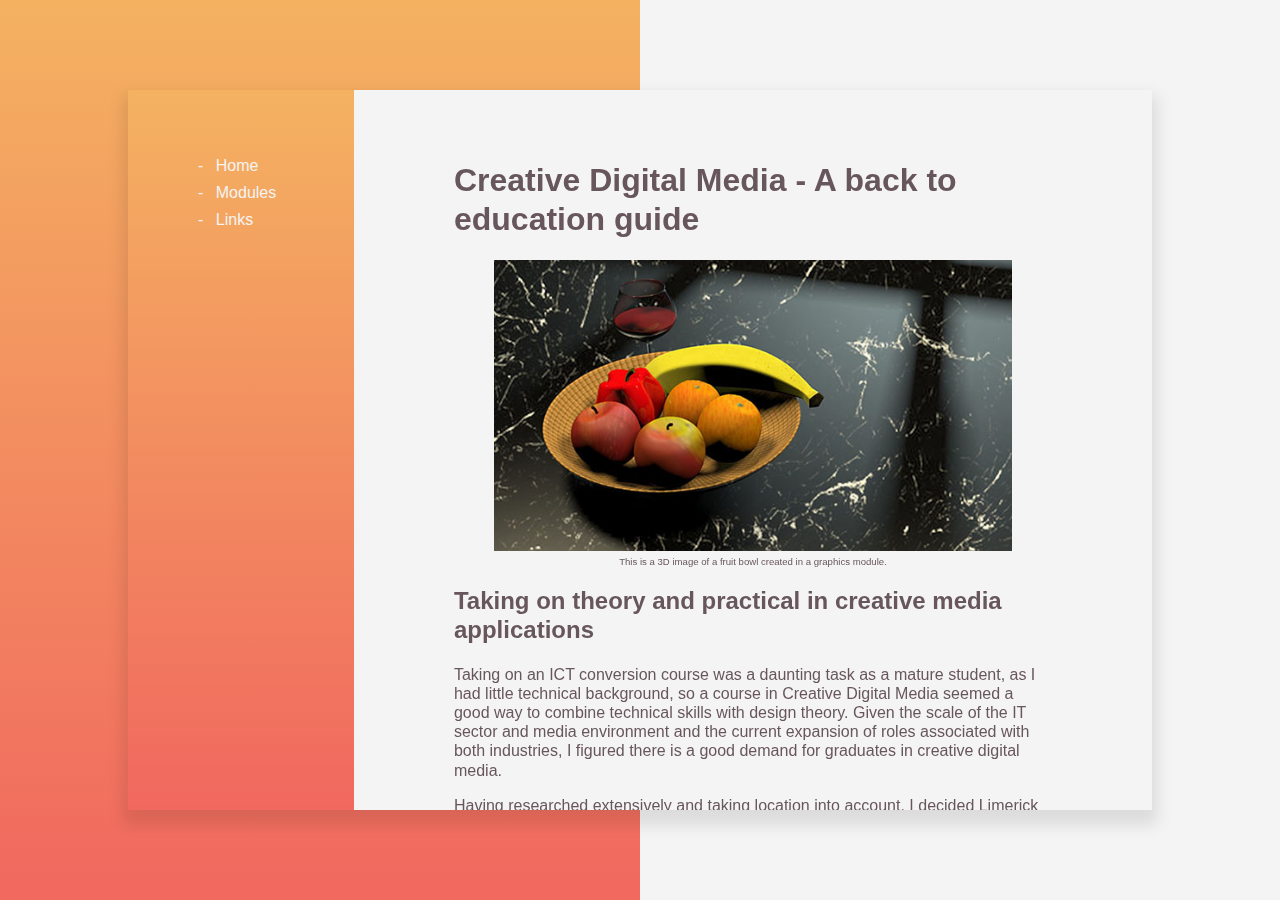
<file: index.html>
<!doctype html>

<html lang="en">
<head>
    <!-- Global site tag (gtag.js) - Google Analytics -->
<script async src="https://www.googletagmanager.com/gtag/js?id=UA-135351947-1"></script>
<script>
  window.dataLayer = window.dataLayer || [];
  function gtag(){dataLayer.push(arguments);}
  gtag('js', new Date());

  gtag('config', 'UA-135351947-1');
</script>
    
  <!-- JSON-LD markup generated by Google Structured Data Markup Helper. -->
<script type="application/ld+json">
{
  "@context" : "http://schema.org",
  "@type" : "Article",
  "name" : "Creative Digital Media",
  "headline" : "Creative Digital Media - A back to education guide",
  "author" : {
    "@type" : "Person",
    "name" : "Tracey Walsh"
  },
  "datePublished" : "2019-02-28",
  "image" : "https://k00243720.github.io/Creative-Digital-Media/img/FruitBowl.jpg",
  "articleSection" : "Taking on theory and practical in creative media applications",
  "articleBody" : [ "Taking on an ICT conversion course was a daunting task as a mature student, as I had little technical background, so a course in Creative Digital Media seemed a good way to combine technical skills with design theory. Given the scale of the IT sector and media environment and the current expansion of roles associated with both industries, I figured there is a good demand for graduates in creative digital media.</P> \n    <P>Having researched extensively and taking location into account, I decided Limerick Institute of Technology suited my purpose. The aim of the one-year conversion programme in Creative Multimedia Programming is a crash-course in all matters related to the creative digital media sphere. It aims to provide an academically-challenging experience that will develop the knowledge base, professional attitudes, project management skills and industry awareness needed to serve both the multimedia computing industry and society.", "I have found that the course also helps to cultivate a practical understanding of the interactive digital media industry and of project management, having regard to the importance of networking, team integration, knowledge management and the economic environment. As a result, I have been learning a lot in both the theory behind creative digital media and the practical skills necessary for its associated technologies and the management of information.</P>\n    <P> The programme includes a mix of 3d graphics and animation, web development, database systems and design, interactive interface design, web programming, human cognition and communication and connected living with the Internet of Things. </P>\n      \n     <P>There are a number of modules in the programme that set a student along the path of creative digital media:", "3d Graphics</LI>\n      <LI>Digital Video</LI>\n      <LI>Interaction Design</LI>\n      <LI>Web Programming</LI>\n      <LI>Web Development</LI>\n      <LI>Evolving Web Technologies</LI>\n      <LI>Advanced Web Programming</LI>\n      <LI>Interactive Interface Design</LI>\n      <LI>Database Systems and Design</LI>\n      <LI>Human Cognition and Communication</LI>\n      <LI>Future Technologies and Connected Living" ],
  "publisher" : {
    "@type" : "LIT",
    "name" : "K00243720"
  }
}
</script>
    
  <meta charset="utf-8">
    <meta name="msvalidate.01" content="947151A16F5F6A4C2EDEFA795D2BCD75" />
    <meta name=”description” content=”This website is the place to start reading if you want to study Creative Digital Media but are unsure about going back to college.”>
    <meta name="keywords" content="creative digital media, creative multimedia programming, digital media">
    <meta name="viewport" content="width=device-width, minimum-scale=1, maximum-scale=2">
    
  <title>Learn all about Creative Digital Media  - Tracey Walsh </title>

  <link rel="stylesheet" href="css/styles.css">

</head>
    

<body> 
    
    <div class="backcolor">
</div>

<div class="container">
    
    
  <div class="sideblock">
    <ul>
        <li>
        <a href="index.html">Home</a>
      </li>
      <li>
        <a href="modules.html">Modules</a>
      </li>
      <li>
        <a href="links.html">Links</a>
      </li>
         </ul>
  </div>
    
  <div class="content">
    <h1>Creative Digital Media - A back to education guide</h1>
    
    <figure>
    <img src="img/FruitBowl.jpg" alt="Fruit Bowl" title="My 3D Graphics project" width="600">
        <figcaption> This is a 3D image of a fruit bowl created in a graphics module.
        </figcaption>
        </figure>
     
    <h2>Taking on theory and practical in creative media applications</h2>
    <p>Taking on an ICT conversion course was a daunting task as a mature student, as I had little technical background, so a course in Creative Digital Media seemed a good way to combine technical skills with design theory. Given the scale of the IT sector and media environment and the current expansion of roles associated with both industries, I figured there is a good demand for graduates in creative digital media.</p> 
    <p>Having researched extensively and taking location into account, I decided Limerick Institute of Technology suited my purpose. The aim of the one-year conversion programme in Creative Multimedia Programming is a crash-course in all matters related to the creative digital media sphere. It aims to provide an academically-challenging experience that will develop the knowledge base, professional attitudes, project management skills and industry awareness needed to serve both the multimedia computing industry and society.</p>
    <p>I have found that the course also helps to cultivate a practical understanding of the interactive digital media industry and of project management, having regard to the importance of networking, team integration, knowledge management and the economic environment. As a result, I have been learning a lot in both the theory behind creative digital media and the practical skills necessary for its associated technologies and the management of information.</p>
    <p> The programme includes a mix of 3d graphics and animation, web development, database systems and design, interactive interface design, web programming, human cognition and communication and connected living with the Internet of Things. </p>
      
     <p>There are a number of modules in the programme that set a student along the path of creative digital media:</p>
    <ul>
      
      <li>3d Graphics</li>
      <li>Digital Video</li>
      <li>Interaction Design</li>
      <li>Web Programming</li>
      <li>Web Development</li>
      <li>Evolving Web Technologies</li>
      <li>Advanced Web Programming</li>
      <li>Interactive Interface Design</li>
      <li>Database Systems and Design</li>
      <li>Human Cognition and Communication</li>
      <li>Future Technologies and Connected Living</li>
    </ul>
      
      <figure>
      <img src="img/Menu.jpg" alt="restaurant menu" title="An example of a menu design" width="600">
      <figcaption> This is an example of a menu designed in Interaction Design.
        </figcaption>
        </figure>
      
      <br>
       <br>
      
     <footer> 
    <div class="footer"> <strong>Tracey Walsh K00243720</strong> LIT H.Dip CMP 2019 <em>Creative Digital Media</em></div>
      </footer>
      
  </div>
</div>

</body>
</file>
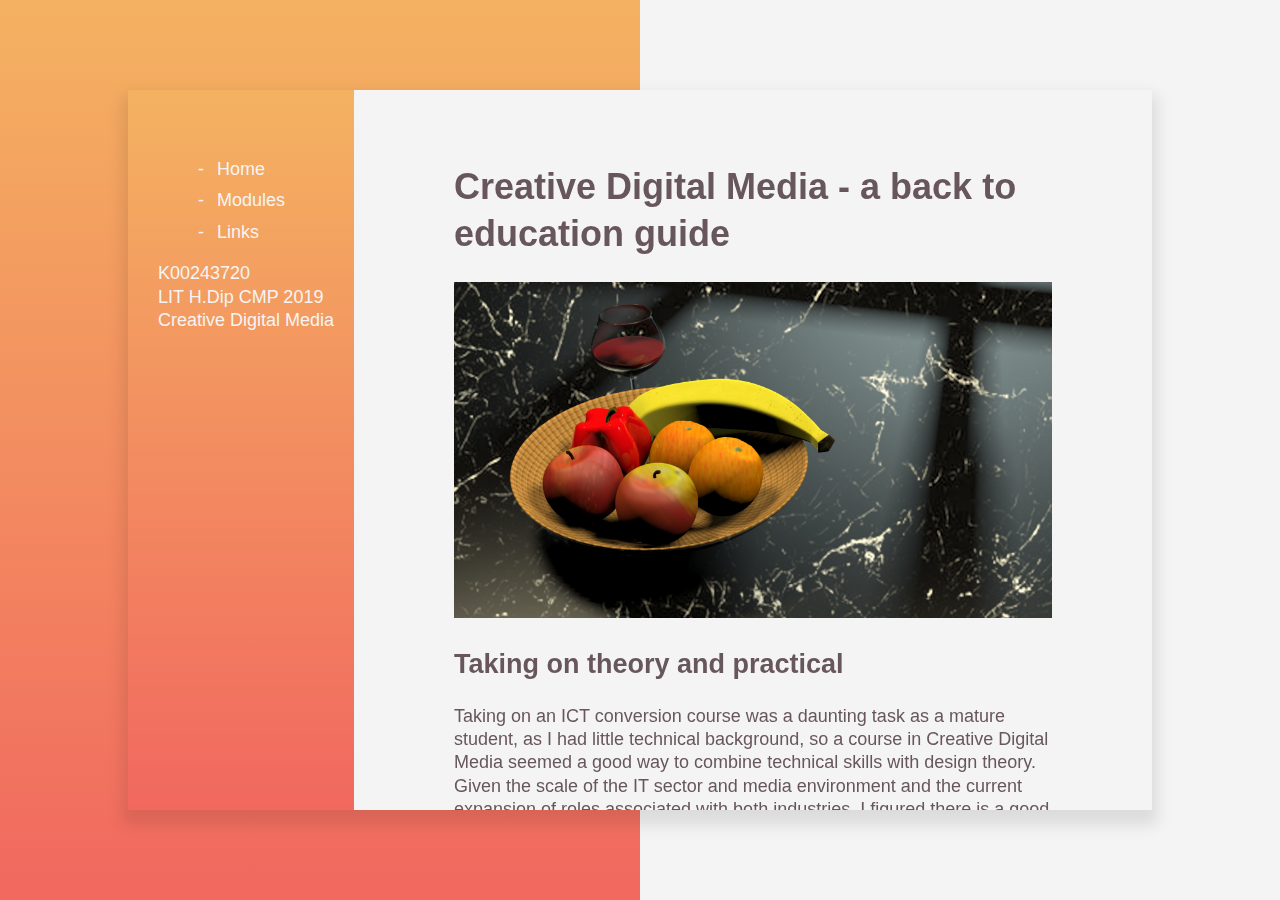
<file: Creative_Digital_Media-gh-pages/index.html>
<!doctype html>

<html lang="en">
<head>
  <meta charset="utf-8">
    
      <meta name="viewport" content="width=device-width, minimum-scale=1, maximum-scale=2">

  <title>Creative Digital Media</title>

  <link rel="stylesheet" href="css/styles.css">

</head>
    
    <div class="backcolor">
</div>

<div class="container">
    
    
  <div class="sideblock">
    <ul>
        <li>
        <a href="index.html">Home</a>
      </li>
      <li>
        <a href="modules.html">Modules</a>
      </li>
      <li>
        <a href="links.html">Links</a>
      </li>
         </ul>
      
      <div class="footer"> K00243720 <br> LIT H.Dip CMP 2019 <br> Creative Digital Media</div>
  </div>
    
  <div class="content">
    <h1>Creative Digital Media - a back to education guide</h1>
    
        <img class="right" src="img/FruitBowl.jpg" alt="Fruit Bowl" title="3d Graphics project" width="100%">
     
      <h2>Taking on theory and practical</h2>
      <p> Taking on an ICT conversion course was a daunting task as a mature student, as I had little technical background, so a course in Creative Digital Media seemed a good way to combine technical skills with design theory. Given the scale of the IT sector and media environment and the current expansion of roles associated with both industries, I figured there is a good demand for graduates in Creative Digital Media. Having researched extensively and taking location into account, I decided Limerick Institute of Technology suited my purpose. The aim of the one-year conversion programme in Creative Multimedia Programming is a crash-course in all matters related to the creative digital media sphere. It aims to provide an academically-challenging experience that will develop the knowledge base, professional attitudes, project management skills and industry awareness needed to serve both the multimedia computing industry and society.</p>
    <p>I have found that the course also helps to cultivate a practical understanding of the interactive digital media industry and of project management, having regard to the importance of networking, team integration, knowledge management and the economic environment. As a result, I have been learning a lot in both the theory behind creative digital media and the practical skills necessary for its associated technologies and the management of information.</p>
    <p> The programme includes a mix of 3d graphics and animation, web development, database systems and design, interactive interface design, web programming, human cognition and communication and connected living with the Internet of Things. </p>
      
    <img class="left" src="img/Menu.jpg" alt="menu" title="menu design" width="100%">
      
      <p>There are a number of modules in the programme</p>
    <ul>
      <li>3d Graphics</li>
      <li>Digital Video</li>
      <li>Web Programming</li>
      <li>Web Development</li>
      <li>Interaction Design</li>
      <li>Interactive Interface Design</li>
      <li>Database Systems and Design</li>
      <li>Human Cognition and Communication</li>
      <li>Future Technologies and Connected Living</li>
    </ul>
      
      
  </div>
</div>
</file>
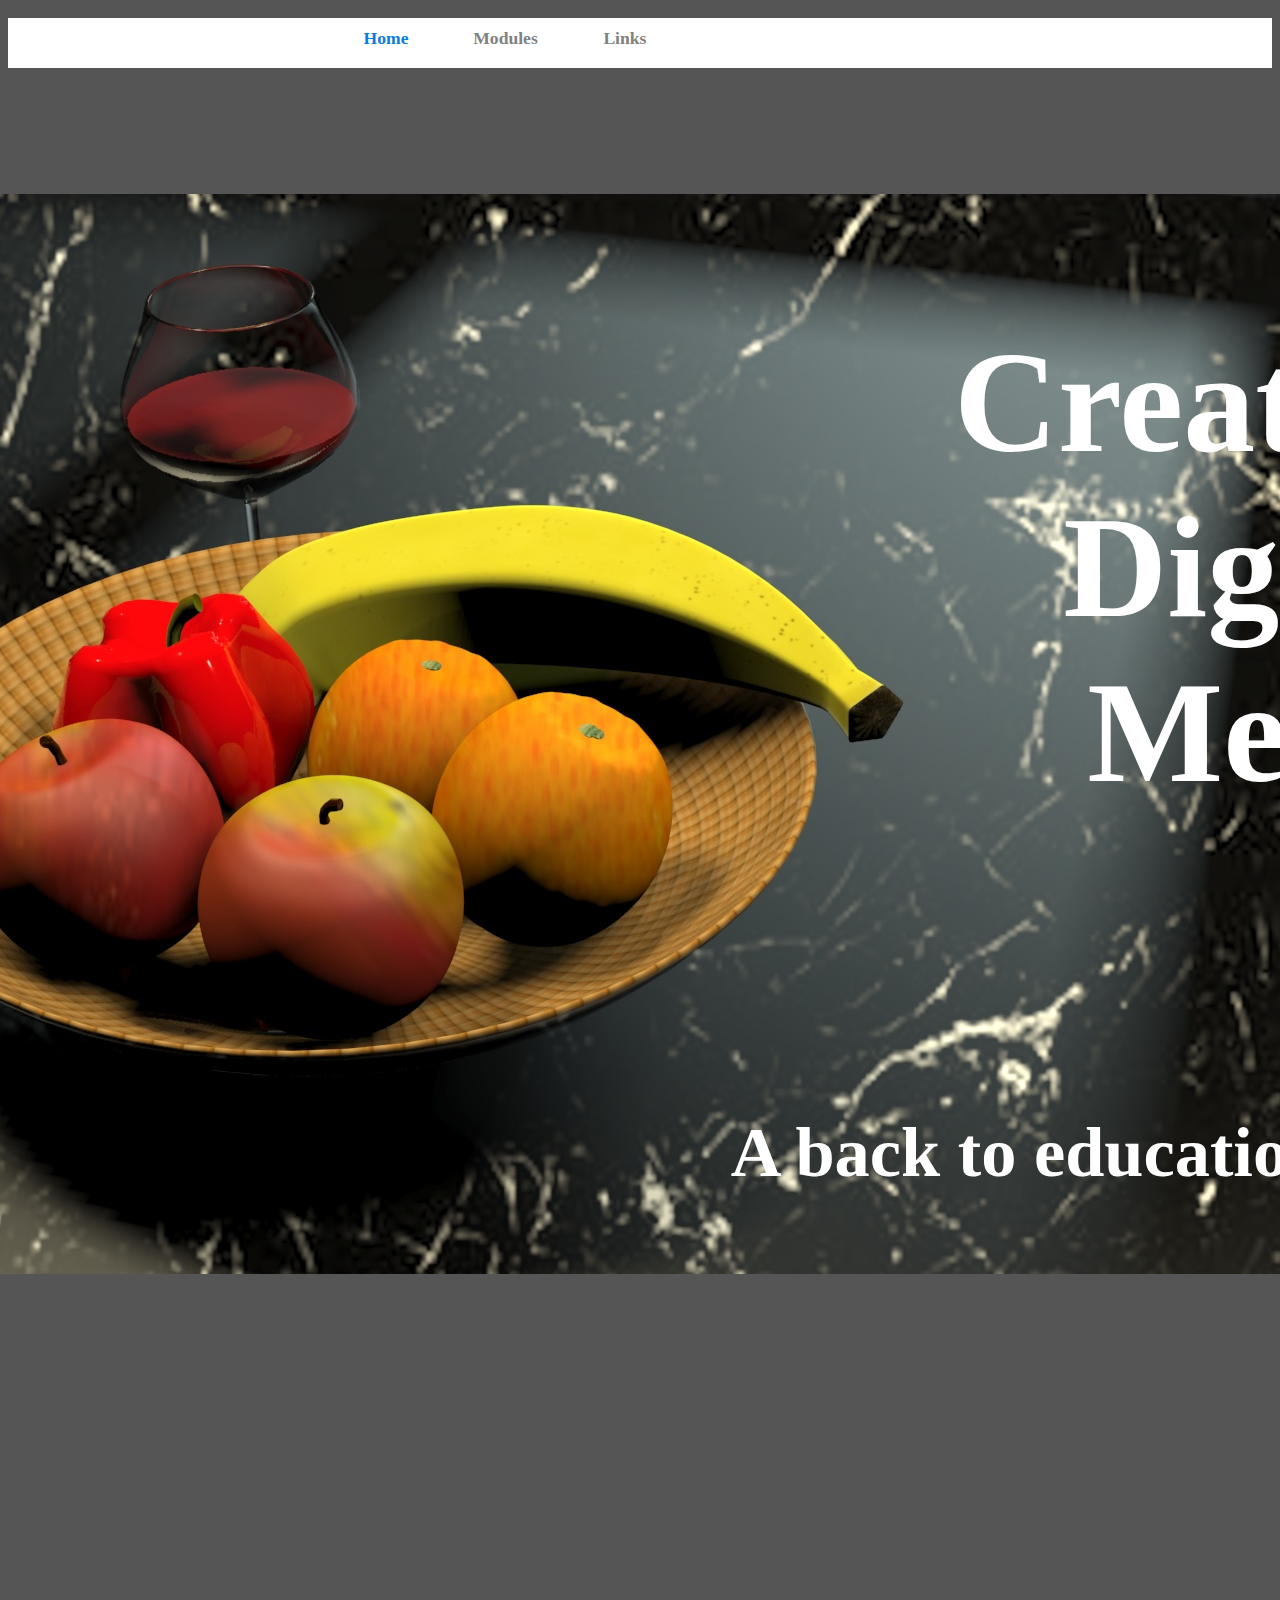
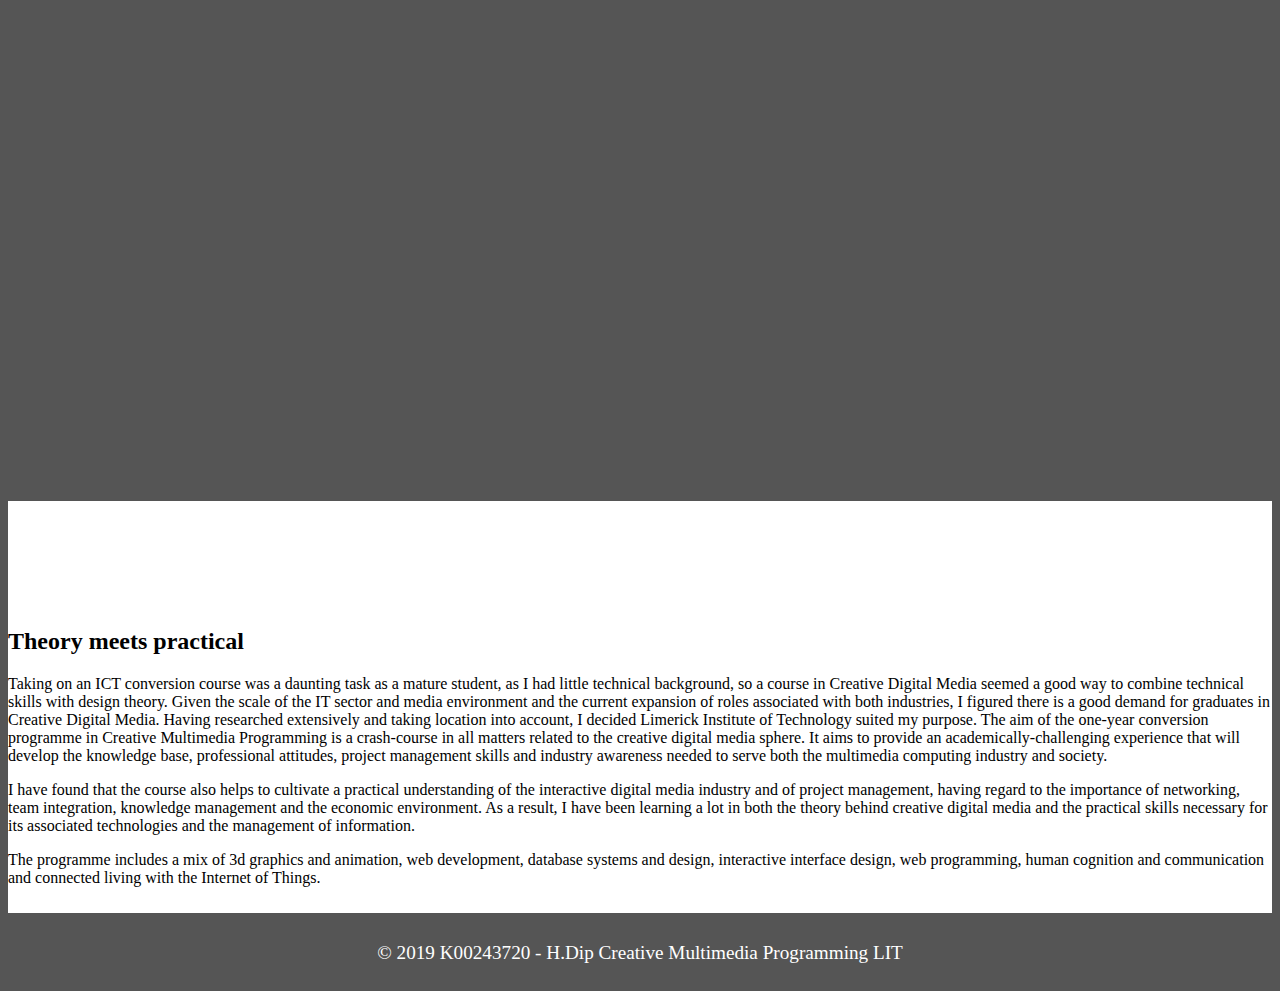
<file: Creative_Digital_Media-gh-pages/Creative_Digital_Media/index.html>
<!doctype html>

<html lang="en">
<head>
  <meta charset="utf-8">

  <title>Creative Digital Media</title>
    
<meta name="google-site-verification" content="oiNUfpVZpz0E1KEw1DjyMpvfwryu_FFpv4LyT6rOvIc" />
 
    <link rel="stylesheet" href="css/styles.css">

</head>

<body>
    
     <nav>
                 <ul>
                     <li><a href="index.html" class="currentpage">Home</a></li>
                     <li><a href="modules.html">Modules</a></li>
                     <li><a href="Links.html">Links</a></li>
                     
                  </ul>
                
                </nav>
    <main>
    
    <div class="container">
        <img src="img/FruitBowl.jpg" alt="Fruit Bowl">
        <div class="text-block"> 
        <h1>Creative <br> Digital <br> Media</h1>
        <h2>A back to education guide</h2></div>
        </div>
    
    <h2>Theory meets practical</h2>
    
    <p> Taking on an ICT conversion course was a daunting task as a mature student, as I had little technical background, so a course in Creative Digital Media seemed a good way to combine technical skills with design theory. Given the scale of the IT sector and media environment and the current expansion of roles associated with both industries, I figured there is a good demand for graduates in Creative Digital Media. Having researched extensively and taking location into account, I decided Limerick Institute of Technology suited my purpose. The aim of the one-year conversion programme in Creative Multimedia Programming is a crash-course in all matters related to the creative digital media sphere. It aims to provide an academically-challenging experience that will develop the knowledge base, professional attitudes, project management skills and industry awareness needed to serve both the multimedia computing industry and society.</p>
    <p>I have found that the course also helps to cultivate a practical understanding of the interactive digital media industry and of project management, having regard to the importance of networking, team integration, knowledge management and the economic environment. As a result, I have been learning a lot in both the theory behind creative digital media and the practical skills necessary for its associated technologies and the management of information.</p>
    <p> The programme includes a mix of 3d graphics and animation, web development, database systems and design, interactive interface design, web programming, human cognition and communication and connected living with the Internet of Things. </p>

    </main>
    
    <footer>
            <p class="copyright">&copy; 2019 K00243720 - H.Dip Creative Multimedia Programming LIT</p>
        </footer>

</body>
    
</html>
</file>
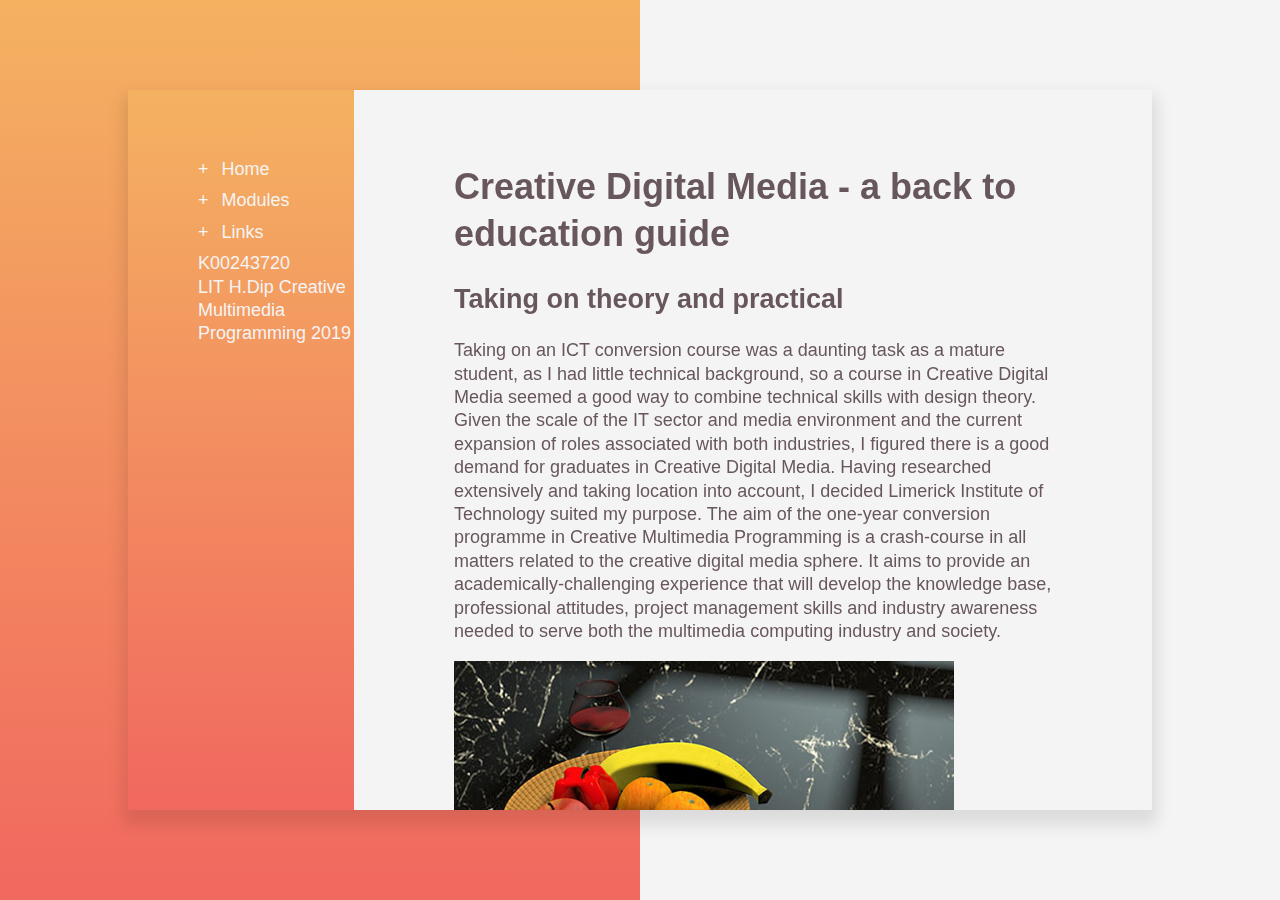
<file: index2.html>
<!doctype html>

<html lang="en">
<head>
  <meta charset="utf-8">

  <title>Creative Digital Media</title>

  <link rel="stylesheet" href="css/styles1.css">
    
    <meta name="google-site-verification" content="oiNUfpVZpz0E1KEw1DjyMpvfwryu_FFpv4LyT6rOvIc" />

</head>
    
    <div class="gradbg">
</div>

<div class="container">
    
    
  <div class="sidebar">
    <ul>
        <li>
        <a href="something">Home</a>
      </li>
      <li>
        <a href="something">Modules</a>
      </li>
      <li>
        <a href="something">Links</a>
      </li>
        <div class="footer"> K00243720 <br> LIT H.Dip Creative Multimedia Programming 2019</div>
    </ul>
      
  </div>
    
  <div class="content">
    <h1>Creative Digital Media - a back to education guide</h1>
    
     
      <h2>Taking on theory and practical</h2>
      <p> Taking on an ICT conversion course was a daunting task as a mature student, as I had little technical background, so a course in Creative Digital Media seemed a good way to combine technical skills with design theory. Given the scale of the IT sector and media environment and the current expansion of roles associated with both industries, I figured there is a good demand for graduates in Creative Digital Media. Having researched extensively and taking location into account, I decided Limerick Institute of Technology suited my purpose. The aim of the one-year conversion programme in Creative Multimedia Programming is a crash-course in all matters related to the creative digital media sphere. It aims to provide an academically-challenging experience that will develop the knowledge base, professional attitudes, project management skills and industry awareness needed to serve both the multimedia computing industry and society.</p>
      <img class="floatright" src="img/FruitBowl.jpg" alt="Fruit Bowl" title="3d Graphics project" width="500">
    <p>I have found that the course also helps to cultivate a practical understanding of the interactive digital media industry and of project management, having regard to the importance of networking, team integration, knowledge management and the economic environment. As a result, I have been learning a lot in both the theory behind creative digital media and the practical skills necessary for its associated technologies and the management of information.</p>
    <p> The programme includes a mix of 3d graphics and animation, web development, database systems and design, interactive interface design, web programming, human cognition and communication and connected living with the Internet of Things. </p>
    
      <p>There are a number of modules in the programme</p>
    <ul>
      <li>3d Graphics</li>
      <li>Digital Video</li>
      <li>Web Programming</li>
      <li>Web Development</li>
      <li>Interaction Design</li>
      <li>Interactive Interface Design</li>
      <li>Database Systems and Design</li>
      <li>Human Cognition and Communication</li>
      <li>Future Technologies and Connected Living</li>
    </ul>
      
    <h2>Projects I've worked on</h2>
    <p>I have done nothing. <a href="https://www.youtube.com/watch?v=dQw4w9WgXcQ">Deal with it.</a></p>
    <h2>Places I've lived</h2>
    <p>I haven't lived anywhere. <a href="https://www.youtube.com/watch?v=dQw4w9WgXcQ">Deal with it.</a></p>
  </div>
</div>
</file>
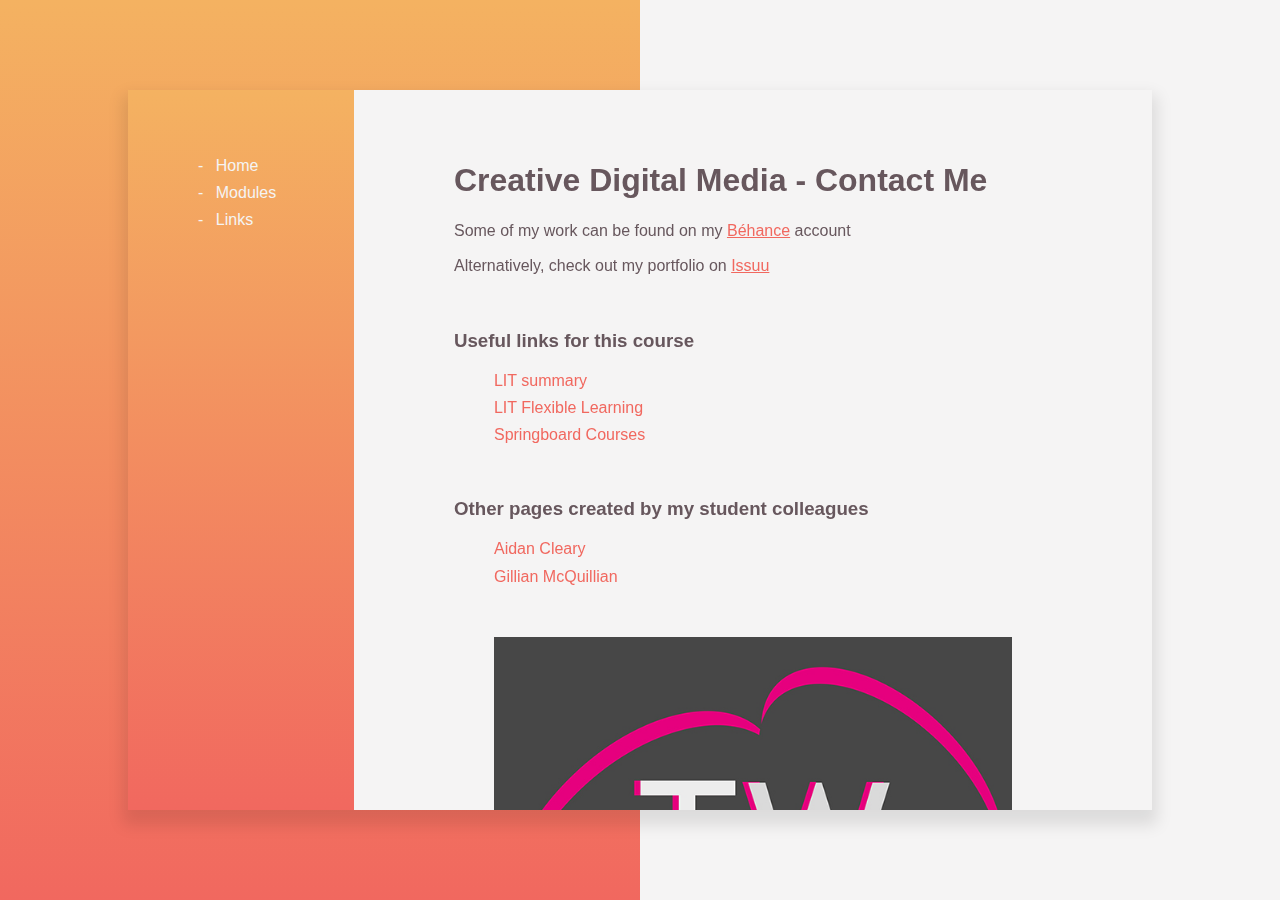
<file: links.html>
<!doctype html>

<html lang="en">
<head>
    <!-- Global site tag (gtag.js) - Google Analytics -->
<script async src="https://www.googletagmanager.com/gtag/js?id=UA-135351947-1"></script>
<script>
  window.dataLayer = window.dataLayer || [];
  function gtag(){dataLayer.push(arguments);}
  gtag('js', new Date());

  gtag('config', 'UA-135351947-1');
</script>

  <meta charset="utf-8">
    <meta name="msvalidate.01" content="947151A16F5F6A4C2EDEFA795D2BCD75" />
    <meta name=”description” content=”Discover further information on the Creative Digital Media content at LIT that is mentioned in this website and find links to other useful sites.”>
    <meta name="keywords" content="creative digital media, multimedia programming, creative media, links, useful websites, programming">
    <meta name="viewport" content="width=device-width, minimum-scale=1, maximum-scale=2">
    <meta name="robots" content="noindex">

  <title>Further reading on Creative Digital Media - Tracey Walsh</title>

  <link rel="stylesheet" href="css/styles.css">

</head>
    

<body>
    
    <div class="backcolor">
</div>

<div class="container">
    
    
  <div class="sideblock">
    <ul>
        <li>
        <a href="index.html">Home</a>
      </li>
      <li>
        <a href="modules.html">Modules</a>
      </li>
      <li>
        <a href="links.html">Links</a>
      </li>
         </ul>
  </div>
    
  <div class="content">
      
    <h1>Creative Digital Media - Contact Me</h1>
      
      
      <p>Some of my work can be found on my <a href="https://www.behance.net/walsht5ec58" target="_blank">Béhance</a> account</p>
      <p>Alternatively, check out my portfolio on <a href="https://issuu.com/walsht5/" target="_blank">Issuu</a></p>
      
      <br>
      
      <h3>Useful links for this course</h3>
      
      <ul>
      <li class="link"><a href="http://www.lit.ie/Courses/Springboard/7061.aspx" target="_blank" class="links">LIT summary</a></li>
      
      <li class="link"><a href="http://flexiblelearning.lit.ie/course/creative-multimedia-programming-level-8-higher-diploma-ict-skills-2/" target="_blank" class="links">LIT Flexible Learning</a></li>
          
      <li class="link"><a href="https://springboardcourses.ie/details/6252" target="_blank" class="links">Springboard Courses</a></li>
      
      </ul>
      
      <br>
      
        <h3>Other pages created by my student colleagues</h3>
      
      <ul>
      <li class="link"><a href="https://k00243724.github.io/creative_digital_media_/" target="_blank" class="links">Aidan Cleary</a></li>
    <li class="link"><a href="https://k00199604-gillianmcquillan.github.io/webdevelopment/home.html" target="_blank" class="links">Gillian McQuillian</a></li>
      </ul>
      
      <br>
       <figure>
       <img src="img/Cover.jpg" alt="My logo" title="My creative digital media branding logo">
      <figcaption> This is a branding logo for creative digtial media.
        </figcaption>
        </figure>
      
    <h3>Helpful websites for this course</h3>
      <ul>
    <li class="link"><a href="https://www.w3schools.com/" target="_blank" class="links">W3 Schools</a></li>
    <li class="link"><a href="https://www.lynda.com/" target="_blank" class="links">Lynda</a></li>
    <li class="link"><a href="https://color.adobe.com/create" target="_blank" class="links">Adobe Colour</a></li>
    <li class="link"><a href="https://www.behance.net/" target="_blank" class="links">Behance</a></li>
    <li class="link"><a href="https://issuu.com/" target="_blank" class="links">Issuu</a></li>
    <li class="link"><a href="https://uxmastery.com/create-ux-personas/" target="_blank" class="links">UX Mastery</a></li>
    <li class="link"><a href="https://www.axure.com/support/training/core/1-basics" target="_blank" class="links">Axure</a></li>  
    <li class="link"><a href="https://www.apachefriends.org/index.html" target="_blank" class="links">Xampp</a></li>
    <li class="link"><a href="https://www.codeigniter.com/" target="_blank" class="links">CodeIgniter</a></li>
    <li class="link"><a href="https://www.mysql.com/" target="_blank" class="links">MySql</a></li>
    <li class="link"><a href="https://db-engines.com/en/ranking" target="_blank" class="links">DB-Engines</a></li>
    <li class="link"><a href="https://css-tricks.com/" target="_blank" class="links">CSS Tricks</a></li>
    <li class="link"><a href="https://xtensio.com/" target="_blank" class="links">Xtensio</a></li>
    <li class="link"><a href=" https://stackoverflow.com/" target="_blank" class="links">Stack Overflow</a></li>
    <li class="link"><a href="https://palettegenerator.com/" target="_blank" class="links">Palette Generator</a></li>
    <li class="link"><a href="https://validator.w3.org/" target="_blank" class="links">W3C Markup Validation Service</a></li>
    <li class="link"><a href="https://www.youtube.com/channel/UClS3gPxzFYgTUz6JOIruyqA" target="_blank" class="links">Autodesk 3ds Max Learning Channel</a></li>
  
          </ul>
      <br>
      <br>
      
         <footer> 
    <div class="footer"> <strong>Tracey Walsh K00243720</strong> LIT H.Dip CMP 2019 <em>Creative Digital Media</em></div>
      </footer>
      
  </div>
</div>
    
</body>
</file>
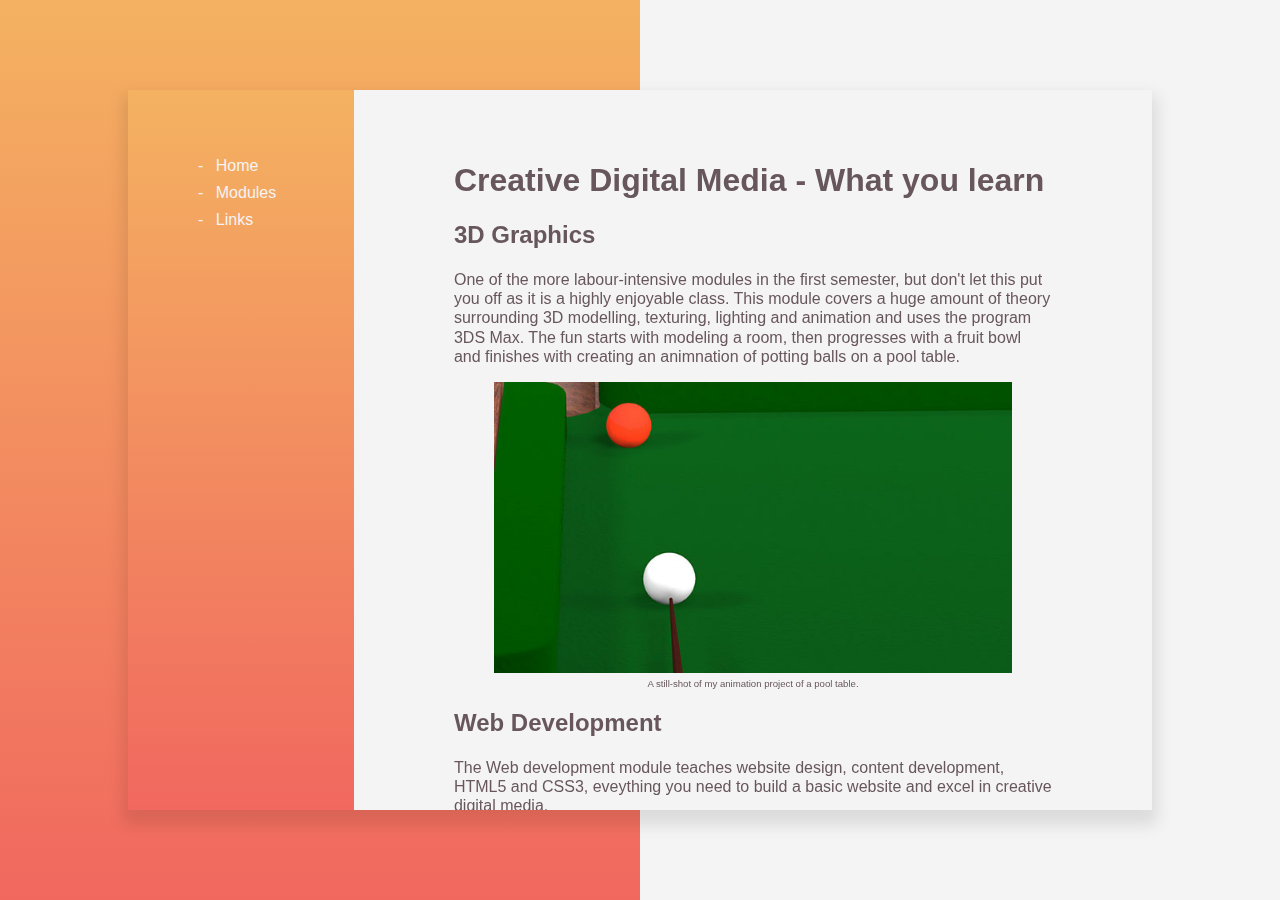
<file: modules.html>
<!doctype html>

<html lang="en">
<head>
    <!-- Global site tag (gtag.js) - Google Analytics -->
<script async src="https://www.googletagmanager.com/gtag/js?id=UA-135351947-1"></script>
<script>
  window.dataLayer = window.dataLayer || [];
  function gtag(){dataLayer.push(arguments);}
  gtag('js', new Date());

  gtag('config', 'UA-135351947-1');
</script>

  <meta charset="utf-8">
    <meta name="msvalidate.01" content="947151A16F5F6A4C2EDEFA795D2BCD75" />
    <meta name=”description” content=”A full list and description of the modules available on the course for Creative Digital Media that could be useful to a potential student.”>
    <meta name="keywords" content="creative digital media, multimedia programming, creative media, modules, graphics, programming">
    <meta name="viewport" content="width=device-width, minimum-scale=1, maximum-scale=2">
    <meta name="robots" content="noindex">

  <title>Find out more on Creative Digital Media - Tracey Walsh</title>

  <link rel="stylesheet" href="css/styles.css">

</head>
    

<body> 
    
    <div class="backcolor">
</div>

<div class="container">
    
    
  <div class="sideblock">
    <ul>
        <li>
        <a href="index.html">Home</a>
      </li>
      <li>
        <a href="modules.html">Modules</a>
      </li>
      <li>
        <a href="links.html">Links</a>
      </li>
         </ul>
      
  </div>
    
  <div class="content">
      
    <h1>Creative Digital Media - What you learn</h1>
      
      <h2>3D Graphics</h2>
      <p>One of the more labour-intensive modules in the first semester, but don't let this put you off as it is a highly enjoyable class. This module covers a huge amount of theory surrounding 3D modelling, texturing, lighting and animation and uses the program 3DS Max. The fun starts with modeling a room, then progresses with a fruit bowl and finishes with creating an animnation of potting balls on a pool table. </p>
      <figure>
      <img src="img/Animation.jpg" alt="animation still" title="Animation in motion">
      <figcaption> A still-shot of my animation project of a pool table.
        </figcaption>
        </figure>
      
      <h2>Web Development</h2>
      <p>The Web development module teaches website design, content development, HTML5 and CSS3, eveything you need to build a basic website and excel in creative digital media.</p>
      
      <h2>Evolving Web Technologies</h2>
      <p>A continuation of the Web Devlopment module in semester two, this expands to take in responsive web design and search engine optimisation, again all essential in the digital media sphere. The skill level increases in CSS also with the introduction of grids and flexbox.</p>
       <figure>
      <img src="img/website.png" alt="website outline" title="A snapshot of a website created in Eveolving Web Technologies">
      <figcaption> A website I created in Evolving Web Technologies.
        </figcaption>
        </figure>
      
      <h2>Digital Video</h2>
      <p>This module teaches the fundamentals of digital video from planning, storyboarding, framing, filming, editing and post-production. It focuses on creating a narrative and communicating a theme through the medium of film.</p>
      
       <figure>
      <img src="img/Code.jpg" alt="picture of code" title="Learing to code">
      <figcaption> Learning to code.
        </figcaption>
        </figure>
      <h2>Web Programming and Advanced Web Programming</h2>
      <p>The first semester deals with learning the basics of javascript, an object-oriented computer programming language commonly used to create interactive effects within web browsers. The second semester moves on to PHP and its applications in back-end functionality, XML and web services. It also teaches using frameworks, such as CodeIgniter. </p>
      <figure>
      <img src="img/WebPrg.jpg" alt="website image" title="Web Programming using Javascript">
    <figcaption> An example of a javascript operational on a website.
    </figcaption>
    </figure>
          
      <h2>Human Factors in HCI</h2>
      <p>An elective module in semester two, it covers a broad range of topics such as language, visual perception, emotions and body language. It aims to provide a better understanding of how humans interact with each other and technology and how to apply this knowlege in UX design.</p>
      
      <h2>Technology Futures and Connected Living</h2>
      <p>Smart connected devices are transforming our world. This module aims to provide the technical skills required to build an Internet of Things (IoT) application that collects data, intelligently processes that data and communicates the results, via the interne).</p>
      
       <figure>
      <img src="img/Menu2.jpg" alt="menu image" title="Interaction Design">
      <figcaption> An example of a menu design for Interaction Design.
    </figcaption>
    </figure>
      <h2>Interaction Design</h2>
      <p>A core module of UX/UI, this covers a lot of information regarding design principles and web design protocols. This is one of the more creative modules and predominently uses Adobe Creative Suite software like Photoshop, Illustrator and InDesign.</p>
     
      <h2>Interactive Interface Design</h2>
      <p>This module is about understanding what makes a good interface, by delving into usability and user experience. Both usability and user experience are extremely important in the world of Interaction Design. To do this we must better understand our users and so therefore, better understand the Human perception of the world around us. Interaction design means designing interactive products to support the way people communicate and interact in their everyday and working lives.</p>
    
      <h2>Database Systems and Design</h2>
      <p>This module teaches the basic theory behind multimedia databases. You learn how to manage and sort tables (relations) and how to use SQL to interact with the database and its tables using Microsoft Access and phpMyAdmin</p>
      <figure>
     <img src="img/database.png" alt="Database" title="Database relationship">
      <figcaption> An example of a database relationship design.
    </figcaption>
    </figure>
      
      <h2>Project</h2>
      <p>A full semester of a multimedia project using the RSA's Student Design Awards Briefs for the themes. I chose to make a responsive multimedia website.</p>
      
      <h2>Work Placement</h2>
      <p>The third semester of the course is a three-month work placement with a business or company in one of the fields of study to gain practical experience.</p>
      
      <br>
      <br>
      
         <footer> 
    <div class="footer"> <strong>Tracey Walsh K00243720</strong> LIT H.Dip CMP 2019 <em>Creative Digital Media</em></div>
      </footer>
  </div>
    
</div>
        
</body>
</file>
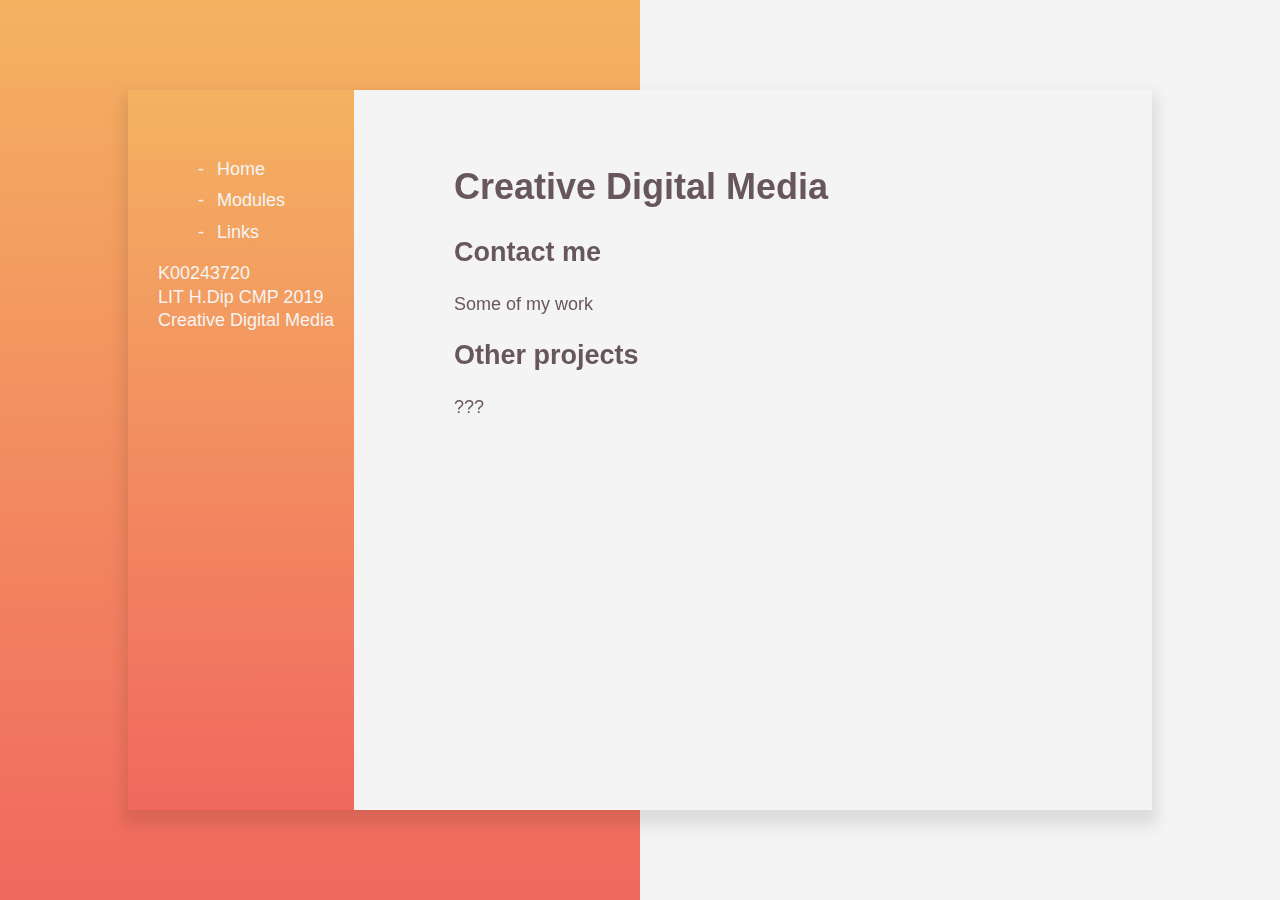
<file: Creative_Digital_Media-gh-pages/links.html>
<!doctype html>

<html lang="en">
<head>
  <meta charset="utf-8">
    
      <meta name="viewport" content="width=device-width, minimum-scale=1, maximum-scale=2">

  <title>Creative Digital Media</title>

  <link rel="stylesheet" href="css/styles.css">

</head>
    
    <div class="backcolor">
</div>

<div class="container">
    
    
  <div class="sideblock">
    <ul>
        <li>
        <a href="index.html">Home</a>
      </li>
      <li>
        <a href="modules.html">Modules</a>
      </li>
      <li>
        <a href="links.html">Links</a>
      </li>
         </ul>
      
      <div class="footer"> K00243720 <br> LIT H.Dip CMP 2019 <br> Creative Digital Media</div>
  </div>
    
  <div class="content">
      
    <h1>Creative Digital Media</h1>
      
      
    <h2>Contact me</h2>
      <p>Some of my work <a href="https://www."></a></p>
      
      <h2>Other projects</h2>
      <p>??? <a href="https://www."></a></p>
   
  </div>
</div>
</file>
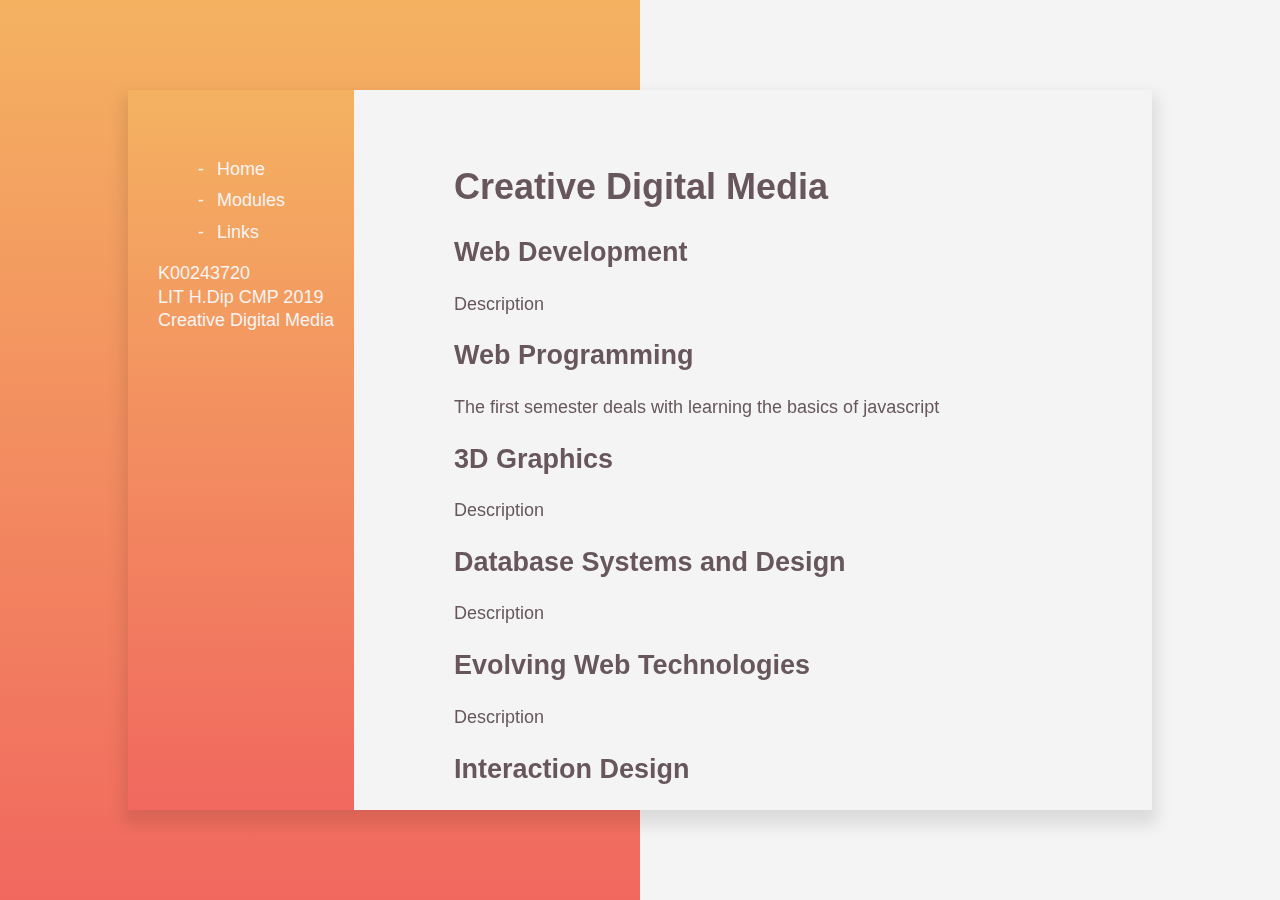
<file: Creative_Digital_Media-gh-pages/modules.html>
<!doctype html>

<html lang="en">
<head>
  <meta charset="utf-8">
    
      <meta name="viewport" content="width=device-width, minimum-scale=1, maximum-scale=2">

  <title>Creative Digital Media</title>

  <link rel="stylesheet" href="css/styles.css">

</head>
    
    <div class="backcolor">
</div>

<div class="container">
    
    
  <div class="sideblock">
    <ul>
        <li>
        <a href="index.html">Home</a>
      </li>
      <li>
        <a href="modules.html">Modules</a>
      </li>
      <li>
        <a href="links.html">Links</a>
      </li>
         </ul>
      
      <div class="footer"> K00243720 <br> LIT H.Dip CMP 2019 <br> Creative Digital Media</div>
  </div>
    
  <div class="content">
      
    <h1>Creative Digital Media</h1>
      
      
    <h2>Web Development</h2>
      <p>Description</p>
      
      <h2>Web Programming</h2>
      <p>The first semester deals with learning the basics of javascript  </p>
   
      <h2>3D Graphics</h2>
      <p>Description</p>
      
      <h2>Database Systems and Design</h2>
      <p>Description</p>
      
      <h2>Evolving Web Technologies</h2>
      <p>Description</p>
      
      <h2>Interaction Design</h2>
      <p>Description</p>
      
      <h2>Digital Video</h2>
      <p>Description</p>
      
      <h2>Human Factors in HCI</h2>
      <p>Description</p>
      
      <h2>Technology Futures and Connected Living</h2>
      <p>Description</p>
      
      <h2>Interactive Interface Design</h2>
      <p>This module is about understanding what makes a good interface, by delving into usability and user experience. Both usability and user experience are extremely important in the world of Interaction Design. To do this we must better understand our users and so therefore, better understand the Human perception of the world around us. Interaction design means designing interactive products to support the way people communicate and interact in their everyday and working lives.</p>
      
      <h2>Project</h2>
      <p>Description</p>
      
      <h2>Work Placement</h2>
      <p>Description</p>
      
  </div>
    
</div>
</file>
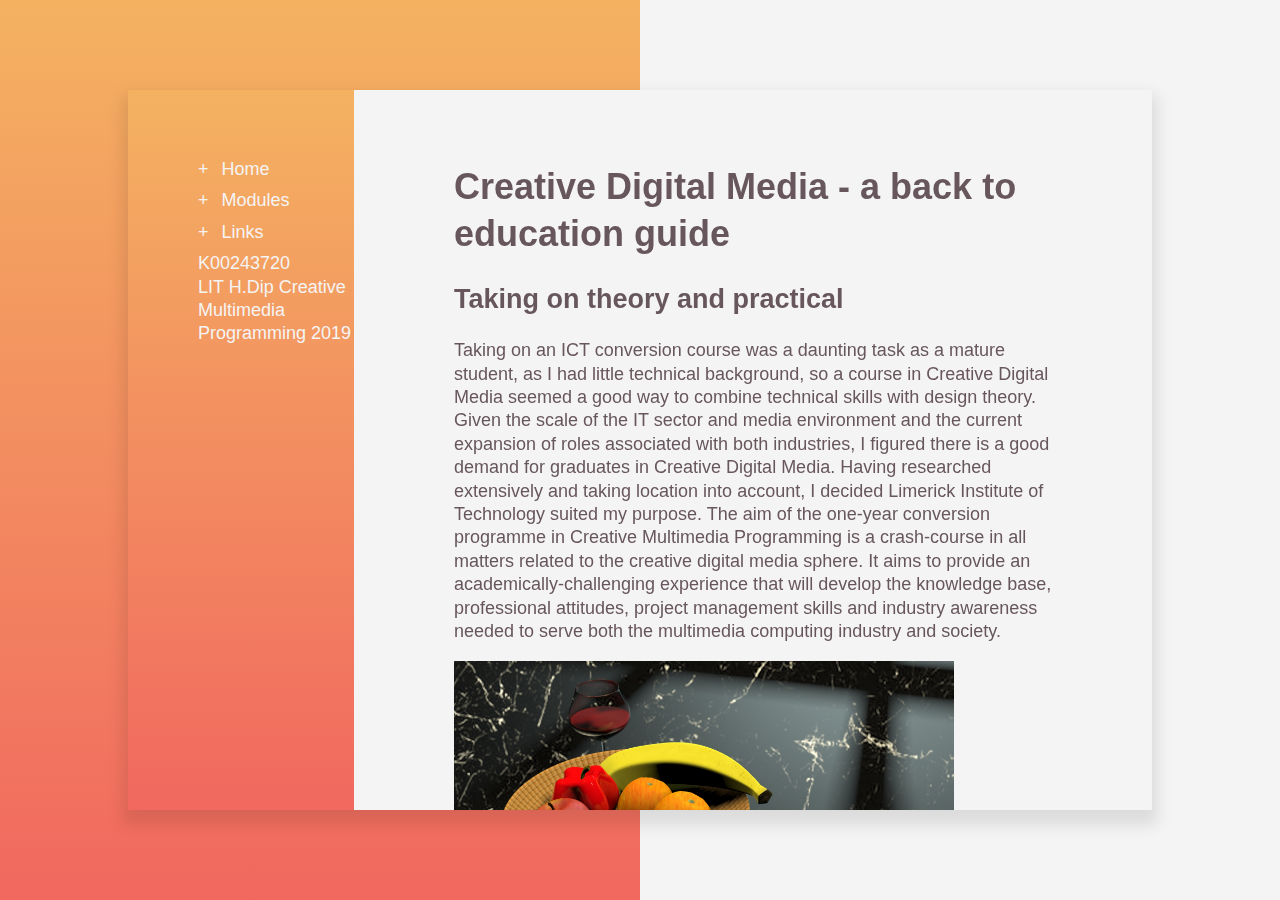
<file: Creative_Digital_Media-gh-pages/Creative_Digital_Media/index2.html>
<!doctype html>

<html lang="en">
<head>
  <meta charset="utf-8">

  <title>Creative Digital Media</title>

  <link rel="stylesheet" href="css/styles1.css">
    
    <meta name="google-site-verification" content="oiNUfpVZpz0E1KEw1DjyMpvfwryu_FFpv4LyT6rOvIc" />

</head>
    
    <div class="gradbg">
</div>

<div class="container">
    
    
  <div class="sidebar">
    <ul>
        <li>
        <a href="something">Home</a>
      </li>
      <li>
        <a href="something">Modules</a>
      </li>
      <li>
        <a href="something">Links</a>
      </li>
        <div class="footer"> K00243720 <br> LIT H.Dip Creative Multimedia Programming 2019</div>
    </ul>
      
  </div>
    
  <div class="content">
    <h1>Creative Digital Media - a back to education guide</h1>
    
     
      <h2>Taking on theory and practical</h2>
      <p> Taking on an ICT conversion course was a daunting task as a mature student, as I had little technical background, so a course in Creative Digital Media seemed a good way to combine technical skills with design theory. Given the scale of the IT sector and media environment and the current expansion of roles associated with both industries, I figured there is a good demand for graduates in Creative Digital Media. Having researched extensively and taking location into account, I decided Limerick Institute of Technology suited my purpose. The aim of the one-year conversion programme in Creative Multimedia Programming is a crash-course in all matters related to the creative digital media sphere. It aims to provide an academically-challenging experience that will develop the knowledge base, professional attitudes, project management skills and industry awareness needed to serve both the multimedia computing industry and society.</p>
      <img class="floatright" src="img/FruitBowl.jpg" alt="Fruit Bowl" title="3d Graphics project" width="500">
    <p>I have found that the course also helps to cultivate a practical understanding of the interactive digital media industry and of project management, having regard to the importance of networking, team integration, knowledge management and the economic environment. As a result, I have been learning a lot in both the theory behind creative digital media and the practical skills necessary for its associated technologies and the management of information.</p>
    <p> The programme includes a mix of 3d graphics and animation, web development, database systems and design, interactive interface design, web programming, human cognition and communication and connected living with the Internet of Things. </p>
    
      <p>There are a number of modules in the programme</p>
    <ul>
      <li>3d Graphics</li>
      <li>Digital Video</li>
      <li>Web Programming</li>
      <li>Web Development</li>
      <li>Interaction Design</li>
      <li>Interactive Interface Design</li>
      <li>Database Systems and Design</li>
      <li>Human Cognition and Communication</li>
      <li>Future Technologies and Connected Living</li>
    </ul>
      
    <h2>Projects I've worked on</h2>
    <p>I have done nothing. <a href="https://www.youtube.com/watch?v=dQw4w9WgXcQ">Deal with it.</a></p>
    <h2>Places I've lived</h2>
    <p>I haven't lived anywhere. <a href="https://www.youtube.com/watch?v=dQw4w9WgXcQ">Deal with it.</a></p>
  </div>
</div>
</file>
<file: css/styles.css>
html, body {
  width: 100%;
  height: 100%;
}

body {
  margin: 0;
  padding: 0;
  background: #F5F4F4;
  color: #67575D;
  font-family: sans-serif;
  font-size: 16px;
  line-height: 1.2;
}

.backcolor {
  position: fixed;
  width: 50%;
  height: 100%;
  background: linear-gradient(to bottom, #f4b261 0%, #f1685f 100%);
  z-index: -1;
}

.container {
  position: absolute;
  top: 50%;
  left: 50%;
  transform: translate(-50%, -50%);
  max-width: 1400px;
  width: 80%;
  min-height: 80%;
  height: 70%;
  background: #F5F4F4;
  box-shadow: 0px 10px 15px 5px rgba(0,0,0, 0.1);
  display: flex;
}

.sideblock {
  width: 300px;
  height: 100%;
  padding: 50px 0px 50px 30px;
  background: linear-gradient(to bottom, #f4b261 0%, #f1685f 100%); 
  color: #F5F4F4;
  box-sizing: border-box;
}

a {
  color: #f1685f;
}

.sideblock a {
  color: #F5F4F4;
  text-decoration: none;
}

.content {
  padding: 50px 100px;
  width: 100%;
  box-sizing: border-box;
  overflow: auto;
}

img {
    width: 100%;
    align-content: center;
}

figcaption {
    font-size: .6em;
    text-align: center;
}

ul {
  list-style: none;
}

li {
  margin-bottom: 8px;
}

li:before {
  content: "-";
  margin-right: 8px;
}

.link:before {
  content: none;
  margin-right: 0px;    
}

.links {
    text-decoration: none;
}

.footer {
   text-align: center; 
    font-size: .8em;
    }


@media (max-width: 900px) {
  .container {
    flex-direction: column;
  }
    
  .sideblock {
    width: 100%;
    height: 100px;
    padding: 20px;
    margin: 0;
  }
    
  .sideblock ul {
    padding: 0;
    display: flex;
    justify-content: space-around;
  }
    
  .sideblock li {
    margin: 0;
  }
    
  .sideblock li:before {
    content: "";
    margin: 0;
  }
    
  .content {
    width: 100%;
    padding: 20px;
  }

  .content h1 {
        font-size: 2.8em;
    }
    
.content h2 {
        font-size: 1.4em;
    }
    
    body {
        font-size: 14px;
    }
}

@media (max-width: 520px) {
  
  .content h1 {
        font-size: 2em;
    }
    
.content h2 {
        font-size: 1.2em;
    }
    
    body {
        font-size: 12px;
    }
    
    img { 
    width: 100%;
    }
    
    
}
</file>
<file: Creative_Digital_Media-gh-pages/css/styles.css>
html, body {
  width: 100%;
  height: 100%;
}

body {
  margin: 0;
  padding: 0;
  background: #F5F4F4;
  color: #67575D;
  font-family: sans-serif;
  font-size: 18px;
  line-height: 1.3;
}

.backcolor {
  position: fixed;
  width: 50%;
  height: 100%;
  background: linear-gradient(to bottom, #f4b261 0%, #f1685f 100%);
  z-index: -1;
}

.container {
  position: absolute;
  top: 50%;
  left: 50%;
  transform: translate(-50%, -50%);
  max-width: 1400px;
  width: 80%;
  min-height: 80%;
  height: 70%;
  background: #F5F4F4;
  box-shadow: 0px 10px 15px 5px rgba(0,0,0, 0.1);
  display: flex;
}

.sideblock {
  width: 300px;
  height: 100%;
  padding: 50px 0px 50px 30px;
  background: linear-gradient(to bottom, #f4b261 0%, #f1685f 100%); 
  color: #F5F4F4;
  box-sizing: border-box;
}

a {
  color: #f1685f;
}

.sideblock a {
  color: #F5F4F4;
  text-decoration: none;
}

.content {
  padding: 50px 100px;
  width: 100%;
  box-sizing: border-box;
  overflow: auto;
}

ul {
  list-style: none;
}

li {
  margin-bottom: 8px;
}

li:before {
  content: "-";
  margin-right: 8px;
}

@media (max-width: 900px) {
  .container {
    flex-direction: column;
  }
    
  .sideblock {
    width: 100%;
    height: 100px;
    padding: 20px;
    margin: 0;
  }
    
  .sideblock ul {
    padding: 0;
    display: flex;
    justify-content: space-around;
  }
    
  .sideblock li {
    margin: 0;
  }
    
  .sideblock li:before {
    content: "";
    margin: 0;
  }
    
  .content {
    width: 100%;
    padding: 20px;
  }

  .content h1 {
        font-size: 3em;
    }
    
.sideblock footer {        
    align-items: baseline;
    
}

}
</file>
<file: Creative_Digital_Media-gh-pages/Creative_Digital_Media/css/styles.css>
body {
    background-color: #555;
    font-family: serif;
    border: none;
    }

div#wrapper {
    width: 1000px;
    margin-left: auto;
    margin-right: auto;
}

main {
    padding-bottom: 10px; 
    background-color: white;
    border: none;
}

nav {
    background-color: white;
    border: none;
    font-size: 1.1em;
    height: 50px;
    text-align: center;
}

nav ul { 
    list-style-type: none;
    width: 970px;
    align-content: center;
    padding: 10px;
}

nav li {
    display: inline-block;
    width: 65px;
    border: none;
    margin-right: 50px;
}

nav a{
    display: inline-block;
    width: 120px;
    height: 30px;
}

nav a:link, nav a:visited {
    text-decoration: none;
    font-weight: bold;
    color: #808181;
}

nav a:hover {
    color: #021645;
} 

nav a.currentpage {
    color: #0b7dda;
}

.container {
    display: flex;
    align-items: center;
    justify-content: center;
    flex-direction: column;
    width: 100%;
    text-align: right;
    margin: 10% 0;
    background-color: #555;
    }

.container img {
    height: auto;
}

.text-block h1 {
    position: relative;
    top: -1050px;
    left:450px;
    color: white;
    font-size: 9em;
    border: none;
}

.text-block h2 {
   position: relative;
   top: -850px;
   left:480px;
   color: white;
   font-size: 4.4em;
    border: none;
}

footer {
    text-align: center;
    background-color: #555;
    padding:10px;
    margin: 0px;
    height: 50px; 
    clear:both;
}
.copyright {
    color: white;
    font-size: 1.2em;
}
</file>
<file: css/styles1.css>
html, body {
  width: 100%;
  height: 100%;
}

body {
  margin: 0;
  padding: 0;
  background: #F5F4F4;
  color: #67575D;
  font-family: 'Barlow Semi Condensed', sans-serif;
  font-size: 18px;
  line-height: 1.3;
}

.gradbg {
  position: fixed;
  width: 50%;
  height: 100%;
  background: linear-gradient(to bottom, #f4b261 0%, #f1685f 100%);
  z-index: -1;
}

.container {
  position: absolute;
  top: 50%;
  left: 50%;
  transform: translate(-50%, -50%);
  max-width: 1400px;
  width: 80%;
  min-height: 80%;
  height: 70%;
  background: #F5F4F4;
  box-shadow: 0px 10px 15px 5px rgba(0,0,0, 0.1);
  display: flex;
}

.sidebar {
  width: 300px;
  height: 100%;
  padding: 50px 0px 50px 30px;
  background: linear-gradient(to bottom, #f4b261 0%, #f1685f 100%); 
  color: #F5F4F4;
  box-sizing: border-box;
}

a {
  color: #f1685f;
}

.sidebar a {
  color: #F5F4F4;
  text-decoration: none;
}

.content {
  padding: 50px 100px;
  width: 100%;
  box-sizing: border-box;
  overflow: auto;
}

ul {
  list-style: none;
}

li {
  margin-bottom: 8px;
}

li:before {
  content: "+";
  margin-right: 8px;
}

@media (max-width: 900px) {
  .container {
    flex-direction: column;
  }
    
  .sidebar {
    width: 100%;
    height: 100px;
    padding: 20px;
    margin: 0;
  }
    
  .sidebar ul {
    padding: 0;
    display: flex;
    justify-content: space-around;
  }
    
  .sidebar li {
    margin: 0;
  }
    
  .sidebar li:before {
    content: "";
    margin: 0;
  }
    
  .content {
    width: 100%;
    padding: 20px;
  }
    
img.floatright {
    float: left;
    margin-left: 5px;
    margin-right: 5px;
    margin-bottom: 5px;
}

.footer {
    text-align: bottom;  
}
</file>
<file: Creative_Digital_Media-gh-pages/Creative_Digital_Media/css/styles1.css>
html, body {
  width: 100%;
  height: 100%;
}

body {
  margin: 0;
  padding: 0;
  background: #F5F4F4;
  color: #67575D;
  font-family: 'Barlow Semi Condensed', sans-serif;
  font-size: 18px;
  line-height: 1.3;
}

.gradbg {
  position: fixed;
  width: 50%;
  height: 100%;
  background: linear-gradient(to bottom, #f4b261 0%, #f1685f 100%);
  z-index: -1;
}

.container {
  position: absolute;
  top: 50%;
  left: 50%;
  transform: translate(-50%, -50%);
  max-width: 1400px;
  width: 80%;
  min-height: 80%;
  height: 70%;
  background: #F5F4F4;
  box-shadow: 0px 10px 15px 5px rgba(0,0,0, 0.1);
  display: flex;
}

.sidebar {
  width: 300px;
  height: 100%;
  padding: 50px 0px 50px 30px;
  background: linear-gradient(to bottom, #f4b261 0%, #f1685f 100%); 
  color: #F5F4F4;
  box-sizing: border-box;
}

a {
  color: #f1685f;
}

.sidebar a {
  color: #F5F4F4;
  text-decoration: none;
}

.content {
  padding: 50px 100px;
  width: 100%;
  box-sizing: border-box;
  overflow: auto;
}

ul {
  list-style: none;
}

li {
  margin-bottom: 8px;
}

li:before {
  content: "+";
  margin-right: 8px;
}

@media (max-width: 900px) {
  .container {
    flex-direction: column;
  }
    
  .sidebar {
    width: 100%;
    height: 100px;
    padding: 20px;
    margin: 0;
  }
    
  .sidebar ul {
    padding: 0;
    display: flex;
    justify-content: space-around;
  }
    
  .sidebar li {
    margin: 0;
  }
    
  .sidebar li:before {
    content: "";
    margin: 0;
  }
    
  .content {
    width: 100%;
    padding: 20px;
  }
    
img.floatright {
    float: left;
    margin-left: 5px;
    margin-right: 5px;
    margin-bottom: 5px;
}

.footer {
    text-align: bottom;  
}
</file>
